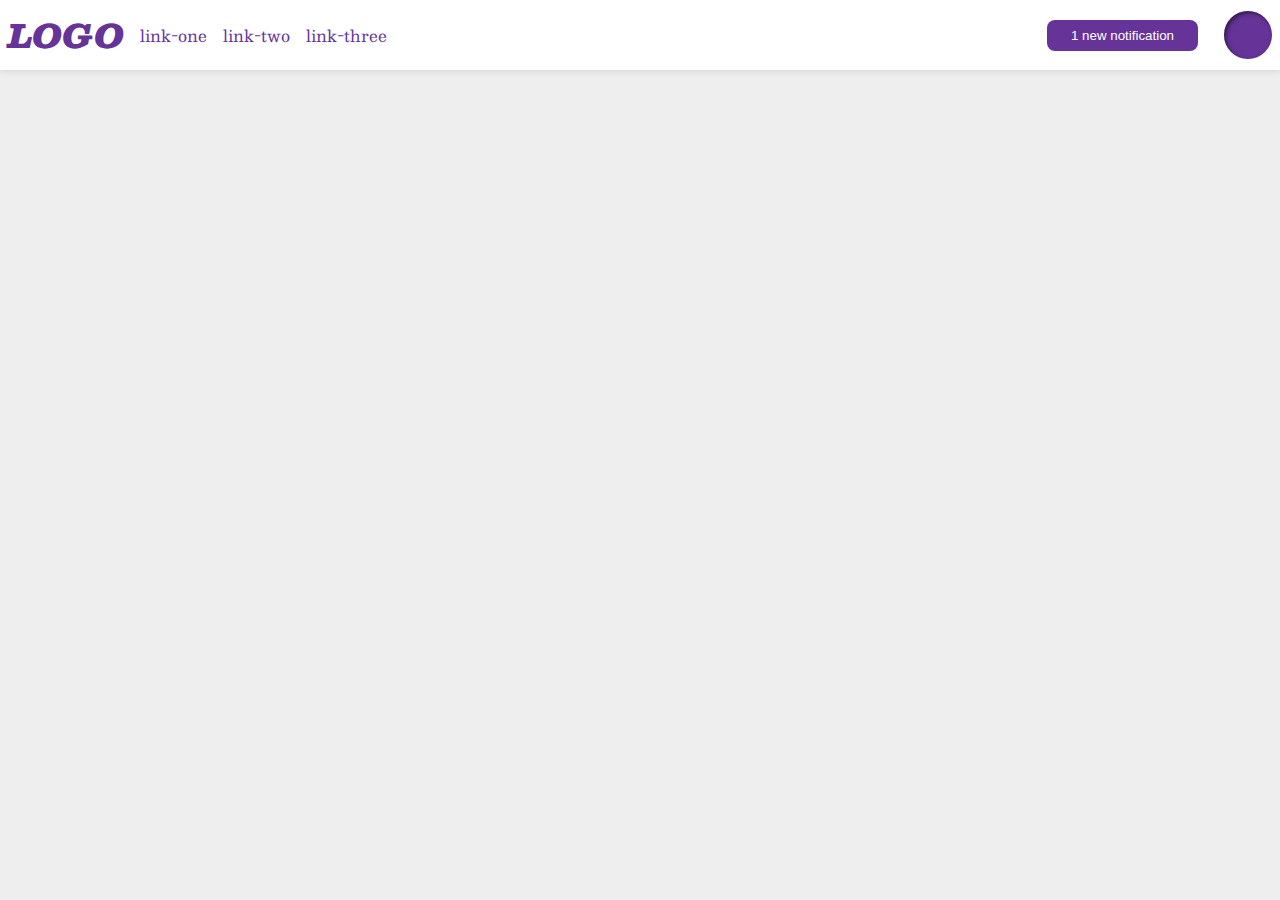
<file: flex/03-flex-header-2/index.html>
<!DOCTYPE html>
<html lang="en">
  <head>
    <meta charset="UTF-8">
    <meta http-equiv="X-UA-Compatible" content="IE=edge">
    <meta name="viewport" content="width=device-width, initial-scale=1.0">
    <title>Flex Header 2</title>
    <link rel="stylesheet" href="style.css">
  </head>
  <body>
    <div class="header">
      <div class="left-container">
        <div class="logo">LOGO</div>
        <ul class="links">
          <li><a href="https://google.com">link-one</a></li>
          <li><a href="https://google.com">link-two</a></li>
          <li><a href="https://google.com">link-three</a></li>
        </ul>
      </div>
      <div class="right-container">
        <button class="notifications">1 new notification</button>
        <div class="profile-image"></div>
      </div>
    </div>
  </body>
</html>
</file>
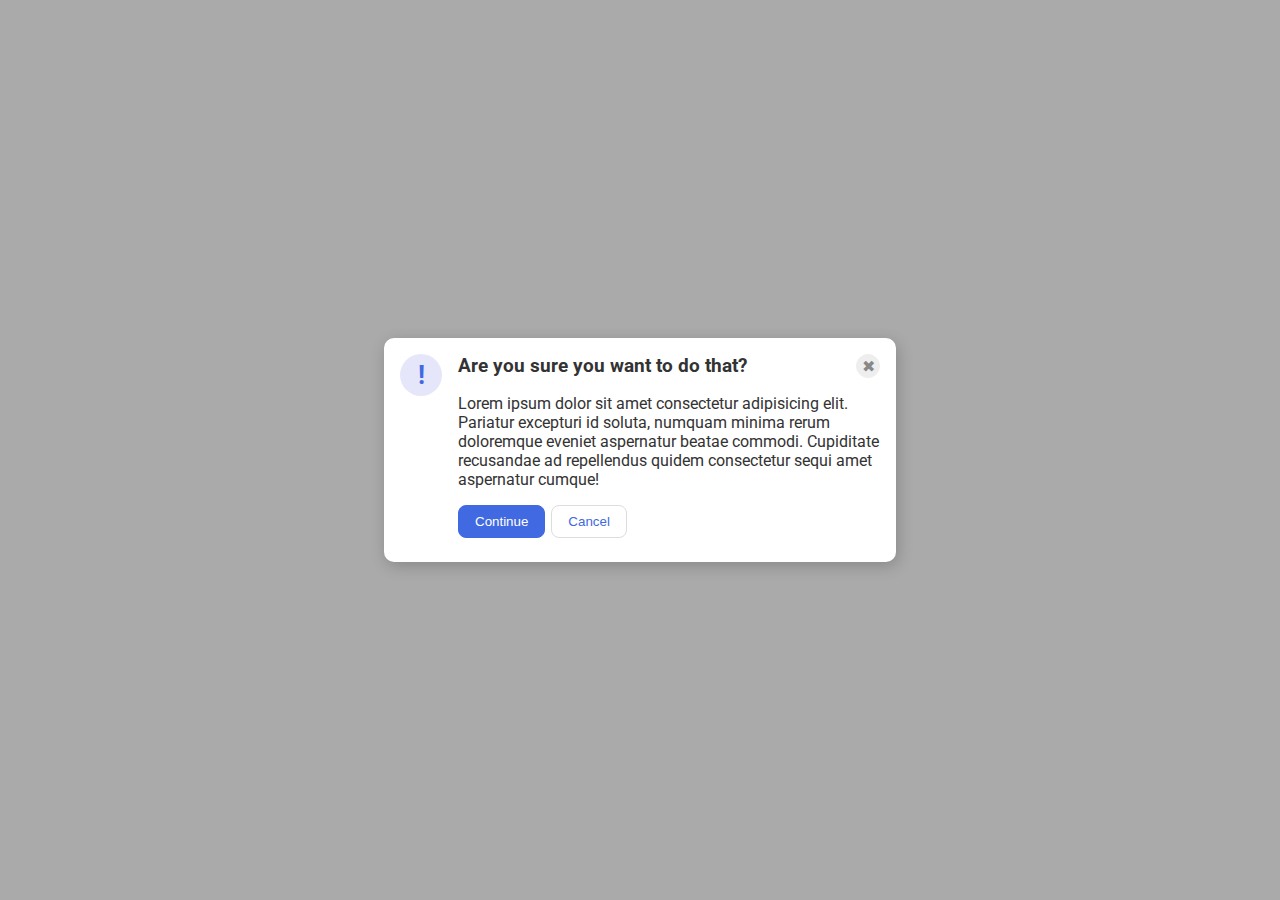
<file: flex/05-flex-modal/index.html>
<!DOCTYPE html>
<html lang="en">
  <head>
    <meta charset="UTF-8">
    <meta http-equiv="X-UA-Compatible" content="IE=edge">
    <meta name="viewport" content="width=device-width, initial-scale=1.0">
    <link rel="stylesheet" href="style.css">
    <title>Modal</title>
  </head>
  <body>
    <div class="modal">
      <div class="icon">!</div>
      <div class="right-container">
        <div class="top-right-container">
          <div class="header">Are you sure you want to do that?</div>
          <button class="close-button">✖</button>
        </div>
        <div class="text">Lorem ipsum dolor sit amet consectetur adipisicing elit. Pariatur excepturi id soluta, numquam minima rerum doloremque eveniet aspernatur beatae commodi. Cupiditate recusandae ad repellendus quidem consectetur sequi amet aspernatur cumque!</div>
        <div class="button-section">
          <button class="continue">Continue</button>
          <button class="cancel">Cancel</button>
        </div>
        
      </div>
      
    </div>
  </body>
</html>
</file>
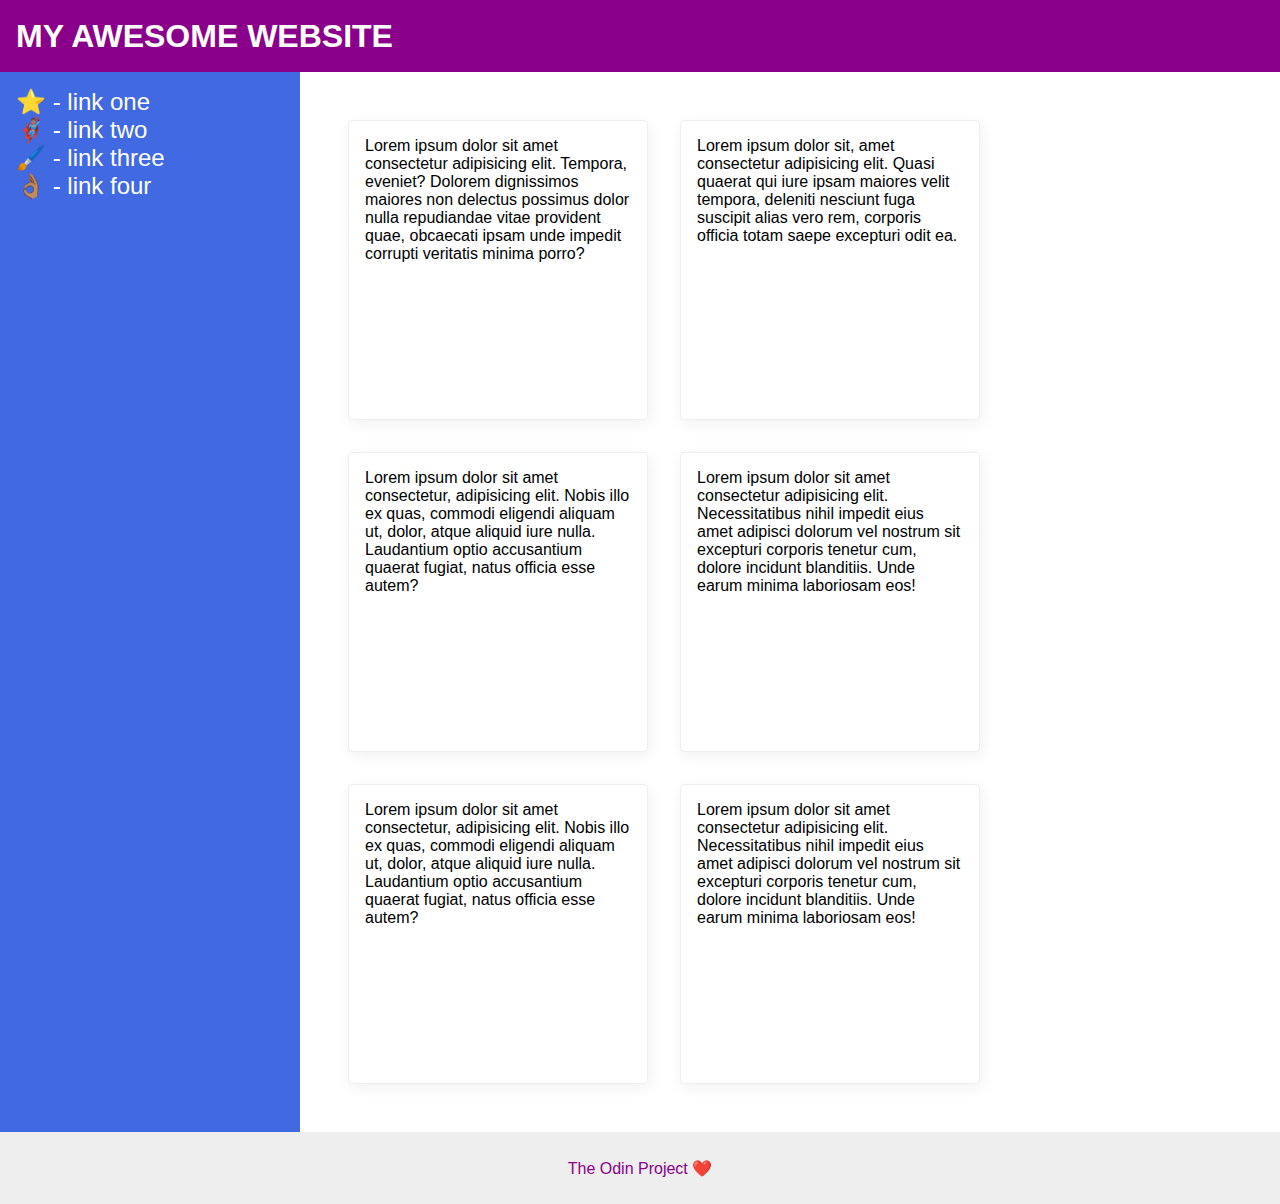
<file: flex/07-flex-layout-2/index.html>
<!DOCTYPE html>
<html lang="en">
  <head>
    <meta charset="UTF-8">
    <meta http-equiv="X-UA-Compatible" content="IE=edge">
    <meta name="viewport" content="width=device-width, initial-scale=1.0">
    <title>The Holy Grail</title>
    <link rel="stylesheet" href="style.css">
  </head>
  <body>
    <div class="header">
      MY AWESOME WEBSITE
    </div>
    
    <div class="content">
      <div class="sidebar">
        <ul>
          <li><a href="#">⭐ - link one</a></li>
          <li><a href="#">🦸🏽‍♂️ - link two</a></li>
          <li><a href="#">🖌️ - link three</a></li>
          <li><a href="#">👌🏽 - link four</a></li>
        </ul>
      </div>
      <div class="card-section">
        <div class="card">Lorem ipsum dolor sit amet consectetur adipisicing elit. Tempora, eveniet? Dolorem dignissimos maiores non delectus possimus dolor nulla repudiandae vitae provident quae, obcaecati ipsam unde impedit corrupti veritatis minima porro?</div>
        <div class="card">Lorem ipsum dolor sit, amet consectetur adipisicing elit. Quasi quaerat qui iure ipsam maiores velit tempora, deleniti nesciunt fuga suscipit alias vero rem, corporis officia totam saepe excepturi odit ea.</div>
        <div class="card">Lorem ipsum dolor sit amet consectetur, adipisicing elit. Nobis illo ex quas, commodi eligendi aliquam ut, dolor, atque aliquid iure nulla. Laudantium optio accusantium quaerat fugiat, natus officia esse autem?</div>
        <div class="card">Lorem ipsum dolor sit amet consectetur adipisicing elit. Necessitatibus nihil impedit eius amet adipisci dolorum vel nostrum sit excepturi corporis tenetur cum, dolore incidunt blanditiis. Unde earum minima laboriosam eos!</div>
        <div class="card">Lorem ipsum dolor sit amet consectetur, adipisicing elit. Nobis illo ex quas, commodi eligendi aliquam ut, dolor, atque aliquid iure nulla. Laudantium optio accusantium quaerat fugiat, natus officia esse autem?</div>
        <div class="card">Lorem ipsum dolor sit amet consectetur adipisicing elit. Necessitatibus nihil impedit eius amet adipisci dolorum vel nostrum sit excepturi corporis tenetur cum, dolore incidunt blanditiis. Unde earum minima laboriosam eos!</div>
      </div>
    </div>
    
    <div class="footer">
      The Odin Project ❤️
    </div>
  </body>
</html>
</file>
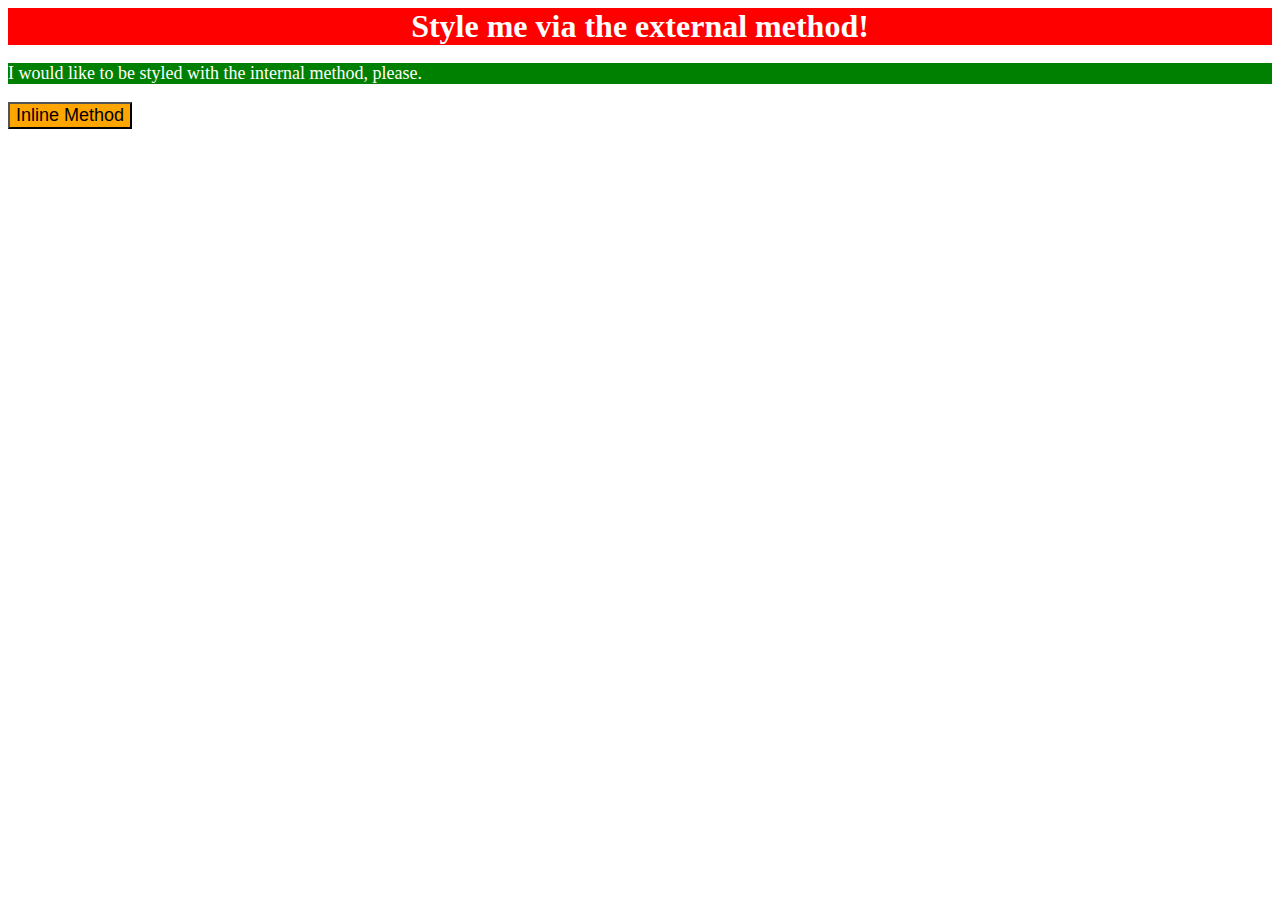
<file: foundations/01-css-methods/index.html>
<!DOCTYPE html>
<html lang="en">
  <head>
    <meta charset="UTF-8">
    <meta http-equiv="X-UA-Compatible" content="IE=edge">
    <meta name="viewport" content="width=device-width, initial-scale=1.0">
    <title>Methods for Adding CSS</title>
    <link rel="stylesheet" href="styles.css">
    <style>
      p {
        background-color: green;
        color: white;
        font-size: 18px;
      }
    </style>
  </head>
  <body>
    <div>Style me via the external method!</div>
    <p>I would like to be styled with the internal method, please.</p>
    <button style="background-color: orange; font-size: 18px;">Inline Method</button>
  </body>
</html>
</file>
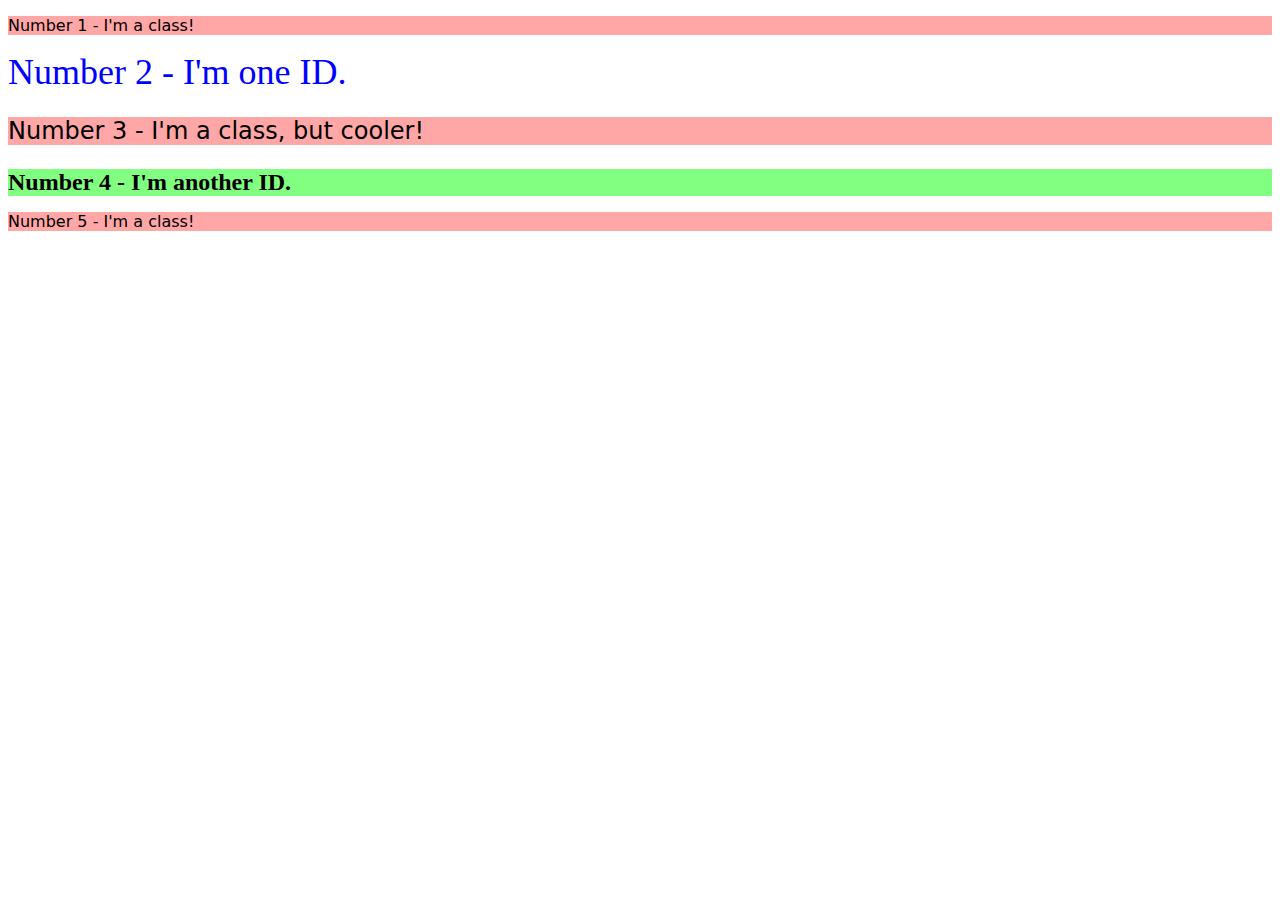
<file: foundations/02-class-id-selectors/index.html>
<!DOCTYPE html>
<html lang="en">
  <head>
    <meta charset="UTF-8">
    <meta http-equiv="X-UA-Compatible" content="IE=edge">
    <meta name="viewport" content="width=device-width, initial-scale=1.0">
    <title>Class and ID Selectors</title>
    <link rel="stylesheet" href="style.css">
  </head>
  <body>
    <p class="odd-num">Number 1 - I'm a class!</p>
    <div id="second-elem">Number 2 - I'm one ID.</div>
    <p class="odd-num third">Number 3 - I'm a class, but cooler!</p>
    <div id="fourth-elem">Number 4 - I'm another ID.</div>
    <p class="odd-num">Number 5 - I'm a class!</p>
  </body>
</html>
</file>
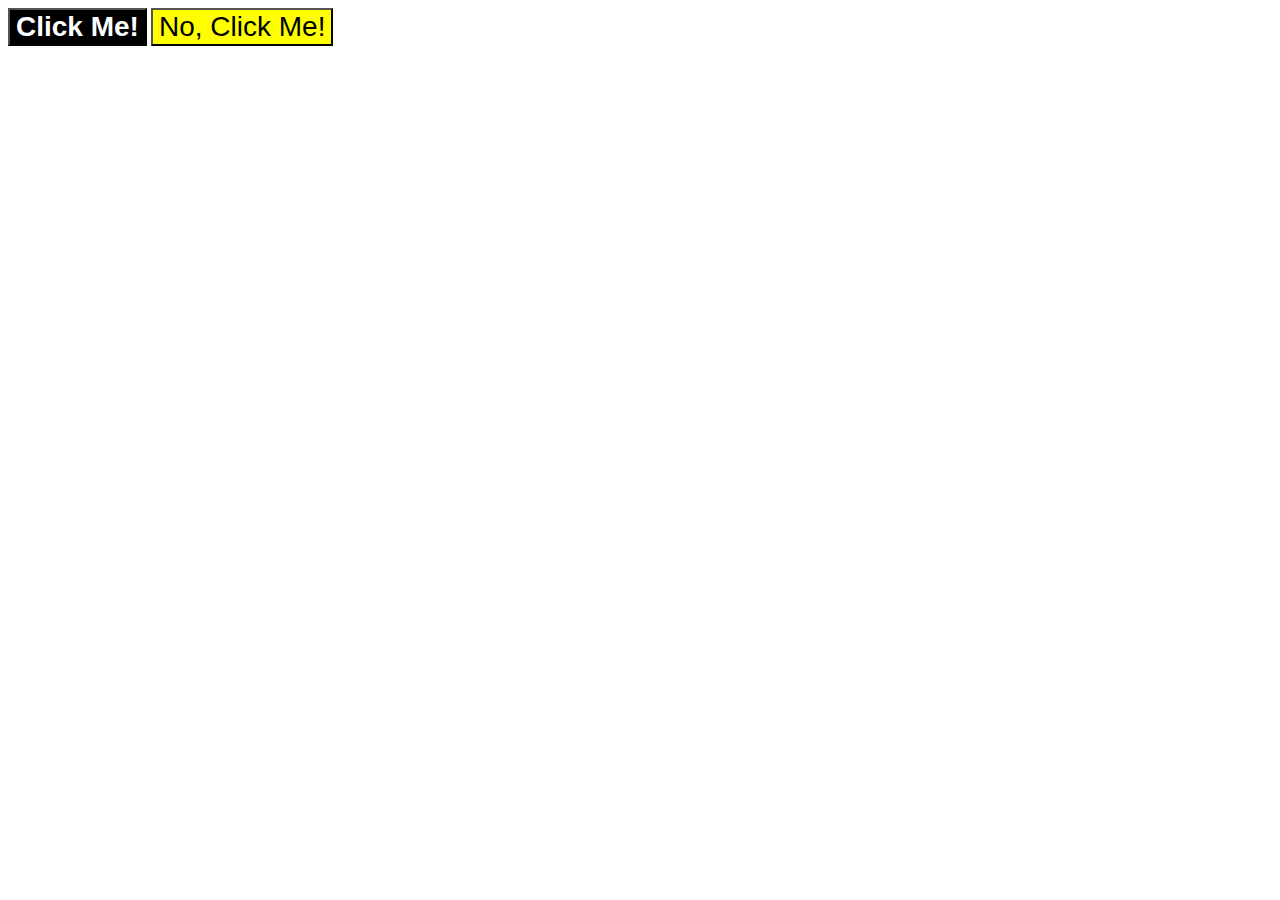
<file: foundations/03-grouping-selectors/index.html>
<!DOCTYPE html>
<html lang="en">
  <head>
    <meta charset="UTF-8">
    <meta http-equiv="X-UA-Compatible" content="IE=edge">
    <meta name="viewport" content="width=device-width, initial-scale=1.0">
    <title>Grouping Selectors</title>
    <link rel="stylesheet" href="style.css">
  </head>
  <body>
    <button class="one">Click Me!</button>
    <button class="two">No, Click Me!</button>
  </body>
</html>
</file>
<file: flex/03-flex-header-2/style.css>
/* this is some magical font-importing.  
you'll learn about it later. */
@import url('https://fonts.googleapis.com/css2?family=Besley:ital,wght@0,400;1,900&display=swap');

body {
  margin: 0;
  background: #eee;
  font-family: Besley, serif;
}

.header {
  background: white;
  border-bottom: 1px solid #ddd;
  box-shadow: 0 0 8px rgba(0,0,0,.1);

  display: flex;
  justify-content: space-between;
  padding: 8px;
  
}

.profile-image {
  background: rebeccapurple;
  box-shadow: inset 2px 2px 4px rgba(0,0,0,.5);
  border-radius: 50%;
  width: 48px;
  height: 48px;

  flex-shrink: 0;
}

.left-container,
.right-container {
  display: flex;
  align-items: center;
  gap: 16px;
}

.logo {
  color: rebeccapurple;
  font-size: 32px;
  font-weight: 900;
  font-style: italic;
}

button {
  border: none;
  border-radius: 8px;
  background: rebeccapurple;
  color: white;
  padding: 8px 24px;
  margin: 10px
  
}

ul {
  list-style-type: none;

  display: flex;
  gap: 16px;
  margin: 0px;
  padding: 0px;
}

a {
  /* this removes the line under our links */
  text-decoration: none;
  color: rebeccapurple;
}
</file>
<file: flex/05-flex-modal/style.css>
@import url('https://fonts.googleapis.com/css2?family=Roboto:wght@400;700&display=swap');

html, body {
  height: 100%;
}

body {
  font-family: Roboto, sans-serif;
  margin: 0;
  background: #aaa;
  color: #333;
  /* I'll give you this one for free lol */
  display: flex;
  align-items: center;
  justify-content: center;
}

.modal {
  background: white;
  width: 480px;
  border-radius: 10px;
  box-shadow: 2px 4px 16px rgba(0,0,0,.2);

  display: flex;
  padding: 16px;
  gap: 16px;
}

.icon {
  color: royalblue;
  font-size: 26px;
  font-weight: 700;
  background: lavender;
  width: 42px;
  height: 42px;
  border-radius: 50%;
  display: flex;
  align-items: center;
  justify-content: center;

  flex-shrink: 0;
}


.top-right-container {
  display: flex;
  justify-content: space-between;
  font-weight: bold;
  font-size:larger;
  margin-bottom: 16px;
}

.right-container {
  display: flex;
  flex-direction: column;
  margin-bottom: 8px;
}

.button-section {
  display: flex;
  gap: 6px;

}

.text {
  margin-bottom: 16px;
}
.close-button {
  background: #eee;
  border-radius: 50%;
  color: #888;
  font-weight: 400;
  font-size: 16px;
  height: 24px;
  width: 24px;
  display: flex;
  align-items: center;
  justify-content: center;
  border: 1px solid #eee;
  padding: 0;
}

button {
  cursor: pointer;
  padding: 8px 16px;
  border-radius: 8px;
}

button.continue {
  background: royalblue;
  border: 1px solid royalblue;
  color: white;
}

button.cancel {
  background: white;
  border: 1px solid #ddd;
  color: royalblue;
}
</file>
<file: flex/07-flex-layout-2/style.css>
body {
  font-family: -apple-system, BlinkMacSystemFont, 'Segoe UI', Roboto, Oxygen, Ubuntu, Cantarell, 'Open Sans', 'Helvetica Neue', sans-serif;
  margin: 0;
  min-height: 100vh;

  display: flex;
  flex-direction: column;
  
}

.header {
  height: 72px;
  background: darkmagenta;
  color: white;

  display: flex;
  align-items: center;
  padding-left: 16px;
  box-sizing: border-box;

  min-width: 700px;

  font-size: 32px;
  font-weight: 900;
}

.content {
  display: flex;
  min-width: 100%;
  max-width: 100%;
  box-sizing: border-box;
  flex: 1
}

.sidebar {
  width: 300px;
  background: royalblue;
  
  flex-shrink: 0;
  padding: 16px;
  box-sizing: border-box;
  
}
ul {
  list-style-type: none;
  margin: 0px;
  padding: 0px;
}

a {
  text-decoration: none;
  color: white;
  font-size: 24px;
}

.card-section {
  display: flex;
  flex-wrap: wrap;
  flex: 1;
  padding: 48px;
  gap: 32px;
  box-sizing: border-box;

}

.card {
  border: 1px solid #eee;
  box-shadow: 2px 4px 16px rgba(0,0,0,.06);
  border-radius: 4px;

  width: 300px;
  height: 300px;
  box-sizing: border-box;
  display: flex;
  flex-shrink: 1;
  padding: 16px;
}


.footer {
  height: 72px;
  background: #eee;
  color: darkmagenta;

  display: flex;
  justify-content: center;
  align-items: center;
  flex-shrink: 1;
  min-width: 700px;
}
</file>
<file: foundations/01-css-methods/styles.css>
div {
    background-color: red;
    color: white;
    font-size: 32px;
    font-weight: bold;
    text-align: center;
}
</file>
<file: foundations/02-class-id-selectors/style.css>
.odd-num {
    background-color: #FFA7A7;
    font-family: Verdana, "DejaVu Sans", sans-serif;
}

.odd-num.third {
    font-size: 24px;
}

#second-elem {
    color: rgb(0, 0, 255);
    font-size: 36px
}

#fourth-elem {
    background-color: #80FF80;
    font-size: 24px;
    font-weight: bold;
}
</file>
<file: foundations/03-grouping-selectors/style.css>
.one,
.two {
    font-size: 28px;
    font-family: Helvetica, "Times New Roman", sans-serif;
}

.one {
    background-color: black;
    color: white;
    font-weight: bold;
}

.two {
    background-color: yellow;
}
</file>
